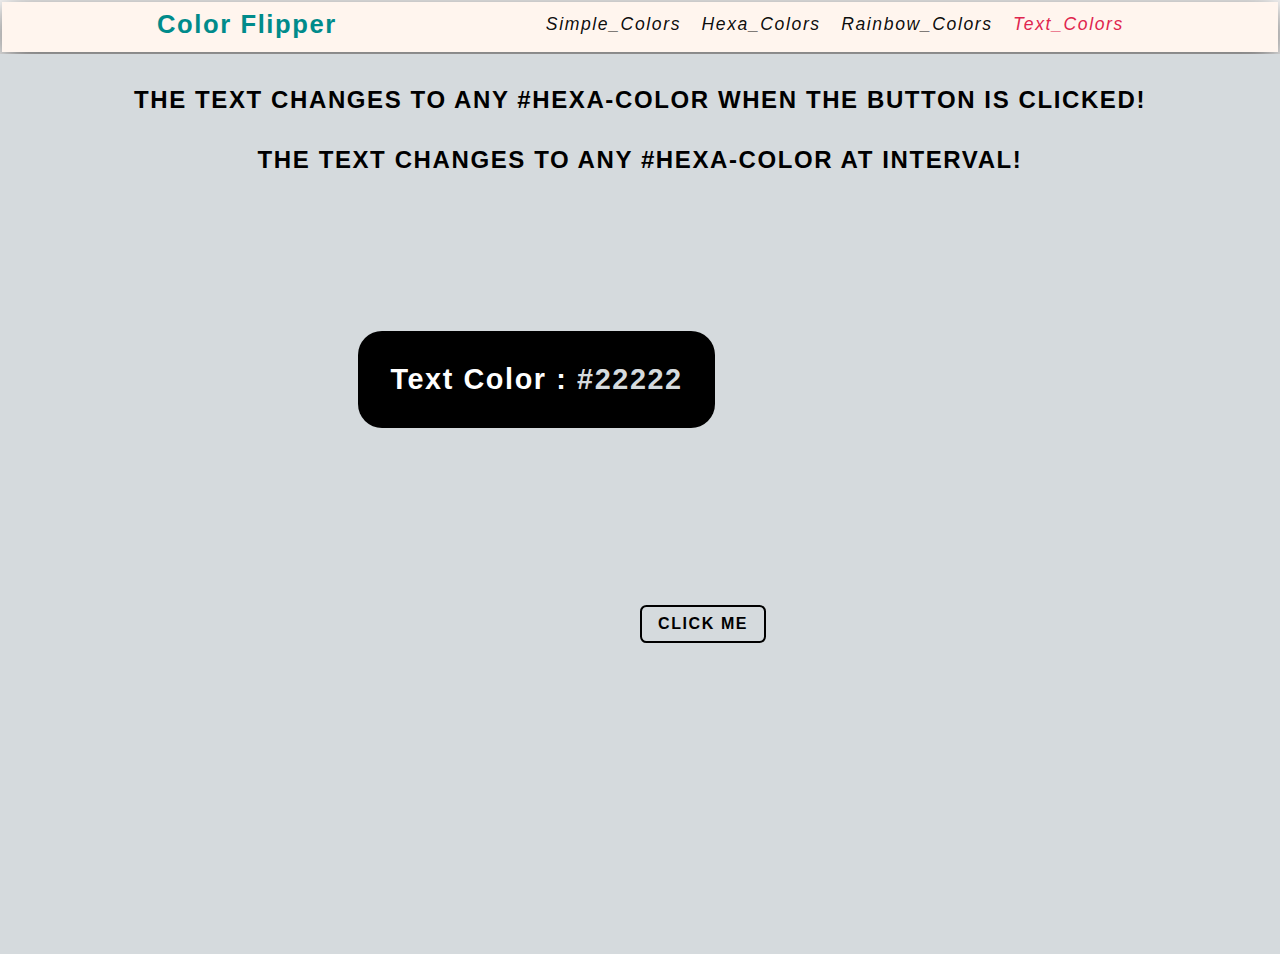
<file: text.html>
<!DOCTYPE html>
<html lang="en">
<head>
    <meta charset="UTF-8">
    <meta name="viewport" content="width=device-width, initial-scale=1.0">
    <title>BACKGROUND COLOR -- CHANGER</title>
    <link rel="stylesheet" href="style.css" type="text/css">
</head>
<body>
    <nav class="nav-bar">
        <div>
        <h4 class="heading">Color Flipper</h4>
        <ul class="nav-links">
            <li >
                <a href="index.html" >Simple_Colors</a>
            </li>
            <li>
                <a href="hex.html">Hexa_Colors</a>
            </li>
            <li>
                <a href="rainbow.html">Rainbow_Colors</a>
            </li>
            <li>
                <a href="text.html" class="active">Text_Colors</a>
            </li>
        </ul>
    </div>
    </nav>
    <main class="bodyChange">
        <div class="container text">
            <h3 class="textChange">The text changes to any #hexa-color when the button is clicked!</h3>
            <h3 class="txtChange">The text changes to any #hexa-color at interval!</h3>
            <h2> Text color : <span class="color">#22222</span></h2>
            <button class="btn-submit" id="button">Click me</button>
        </div> 
    </main>

    <script src="text.js"></script>
</body>
</html>
</file>
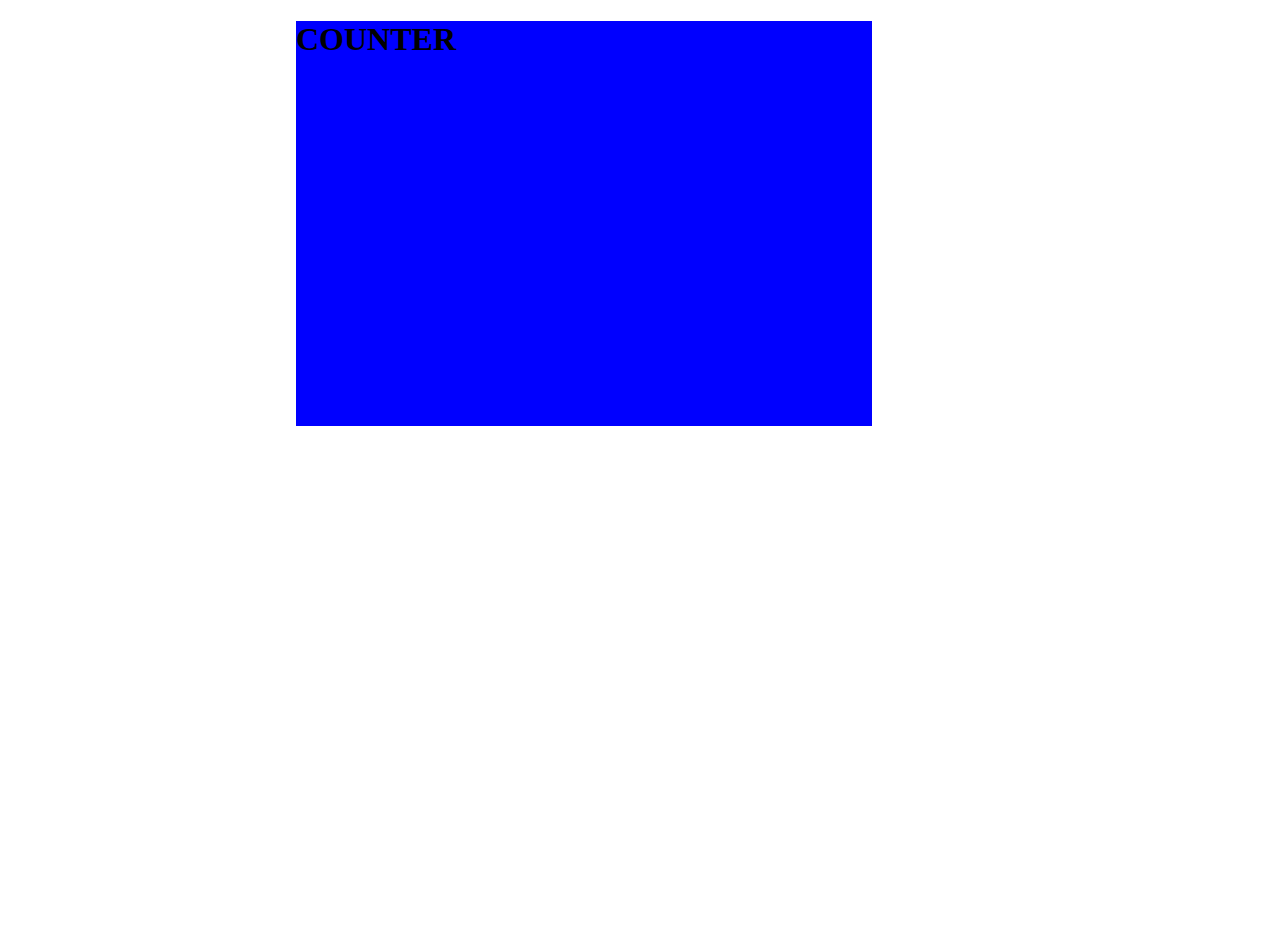
<file: try.html>
<!DOCTYPE html>
<html lang="en">
<head>
    <meta charset="UTF-8">
    <meta name="viewport" content="width=device-width, initial-scale=1.0">
    <title>Document</title>
    <style>
        body{
            width: 100vw;
            height: 100vh;
        }
        main{
            width: 90vw;
            height: 90vh;
            /* align-items: center; */
        }
.container{
    width: 50%;
    height: 50%;
    margin: auto;
    background-color: blue;

}
    </style>
</head>
<body>
    <main>
        <div class="container">
        <h1>COUNTER</h1>
        </div>
    </main>
</body>
</html>
</file>
<file: style.css>
*{
    padding: 0;
    margin: 0;
    font-family: 'Trebuchet MS', 'Lucida Sans Unicode', 'Lucida Grande', 'Lucida Sans', Arial, sans-serif;  
   letter-spacing: .1rem;
    overflow: hidden;
}
.nav-bar{
    padding: .2rem;
    margin: .1rem;
    background-color: seashell;
    box-shadow: 0rem .5rem 2rem rgba(10, 9, 9, 0.705);
}
.nav-bar div{
    display: flex;
    justify-content: space-evenly;
}
.heading{
    margin: .2rem 3.5rem .2rem .4rem;
    padding: .1rem;
    color:darkcyan;
    text-transform: capitalize;
    font-size: 1.6rem;
}
.nav-links{
 list-style: none;    
}
.nav-links li{
    margin: .6rem .45rem;
    display: inline-block;
}
.nav-links li a{
    text-decoration: none;
    font-size: 1.1rem;
    font-style: oblique;
    color: rgba(0, 0, 0, 0.959);
    transition: color .3s ease-in;
}
.nav-links li a:hover, .nav-links .active{
    /* color: rgb(219, 67, 12); */
   color: #df254e;
}

main{
    height: 100vh;
     width: 100vw; 
    background-color: #d5dadd;
}

.container{
    /* border: .4rem solid coral; */
    text-align: center;
   
}
.container h2{
     position: absolute;
     top: 35%;
     left: 25%;
     text-transform: capitalize;
    padding: 2rem ;
    font-size: 1.8rem;
 font-weight: bold;
 color:#fff;
 background-color:#000;
 border-radius: 1.5rem;
}
.container span{
    color: #d5dadd;
    text-transform: lowercase;

}
.container .btn-submit{
  position: absolute;
  bottom: 25%;
  left: 45%;
    padding: .5rem 1rem;
    background-color:transparent;
    color: #000;
    font-size: 1rem;
    font-weight: bold;
    text-transform: uppercase;
    outline: none;
    border: .14rem solid #000;
    border-radius: .4rem;
    cursor: pointer;
    transition: .5s ease-in-out;
}
.container .btn-submit:hover{
    color: #fff;
    background-color: #000;
}

/* TEXT */
.text h3{
    text-transform: uppercase;
    font-size: 1.5rem;
    font-weight: bolder;
    margin: 2rem 1rem;
}
.text h2{
    margin: 1rem 4rem 3rem 3%;
}
.text .btn-submit{
    margin: 1rem 4rem 2rem 5%;
}

/* .main{
    animation: bg-change 3s ease-in;
    transition: background-color .4s ease-in-out;
}
@keyframes bg-change{
    0%{
        width: 14vw;
        background-color: red;
    }
    14%{
        width: 28vw;
        background-color: orange;
    }
    28%{
        width: 56vw;
        background-color: green;
    }
    42%{
        width: 70vw ;
        background-color: blue;
    }
    56%{
        width: 80vw;
        background-color: indigo;
    }
    70%{
        width: 94vw;
        background-color: violet;
    }
    100%{
        width: 100vw;
        background-color: #d5dadd;
    }


}
 */

/* @media (max-width: 450px){
    .container{
        /* border: .4rem solid coral; */
  /*      text-align: center;
       
    }
    .container h2{
         position: absolute;
         top: 35%;
         left: 25%;
    }
    .container .btn-submit{
        position: absolute;
        bottom: 20%;
        left: 45%;
    }
} */
</file>
